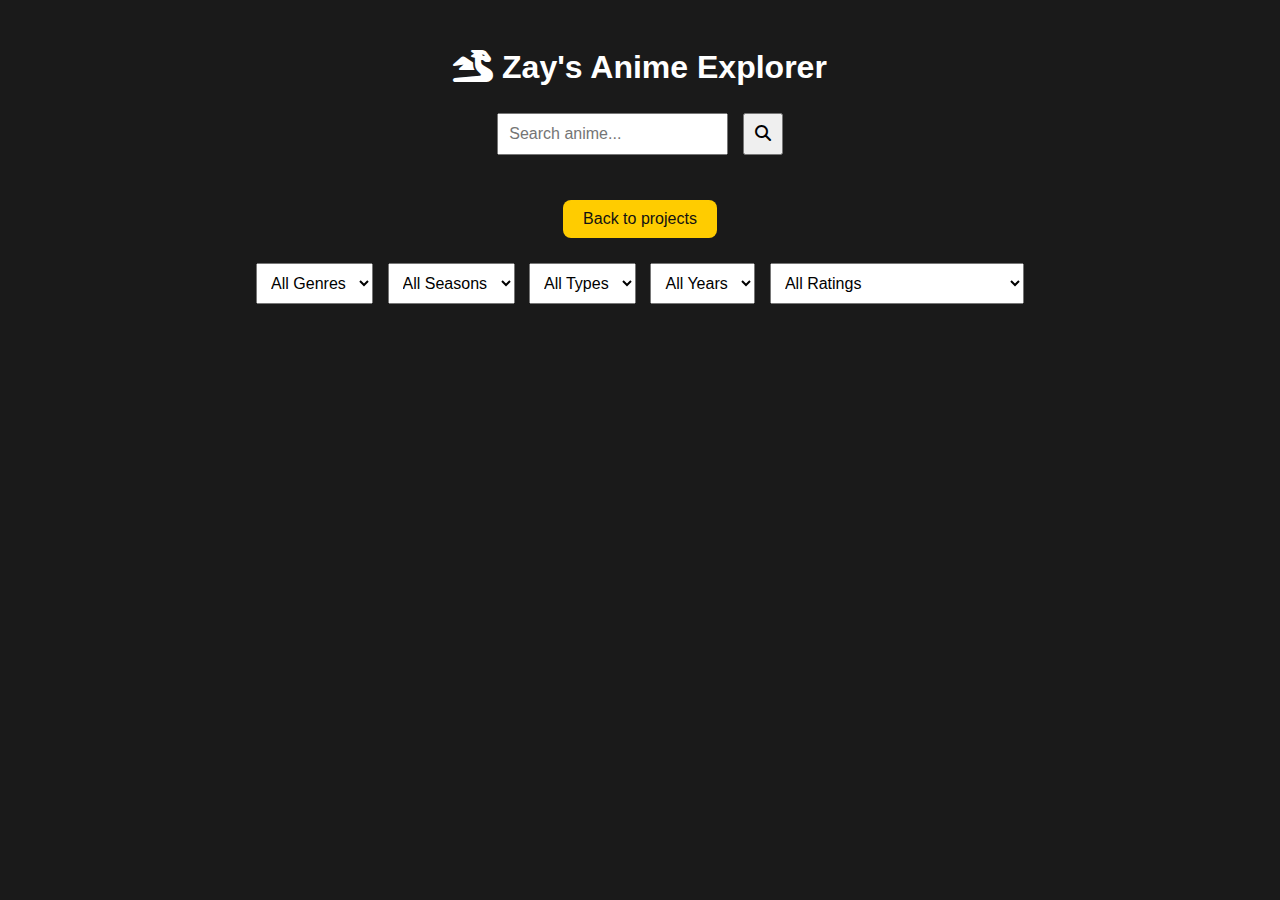
<file: Projects/Anime-app/index.html>
<!DOCTYPE html>
<html lang="en">
<head>
    <meta charset="UTF-8">
    <meta name="viewport" content="width=device-width, initial-scale=1.0">
    <title>Anime Discovery | Azeez's Portfolio</title>
    <link rel="stylesheet" href="style.css">
    <link rel="stylesheet" href="https://cdnjs.cloudflare.com/ajax/libs/font-awesome/6.4.0/css/all.min.css">
</head>
<body>
    <div class="container">
        
        <header>
            <h1><i class="fas fa-dragon"></i> Zay's Anime Explorer</h1>
            <div class="search-box">
                <input type="text" id="searchInput" placeholder="Search anime...">
                <button id="searchBtn"><i class="fas fa-search"></i></button>
            </div>
        </header>

        
        <button id="homeBtn" class="home-btn">Back to projects</button>

        
        <div class="filters">
            <select id="genreFilter">
                <option value="">All Genres</option>
                <option value="action">Action</option>
                <option value="fantasy">Fantasy</option>
                <option value="comedy">Comedy</option>
            </select>
            <select id="seasonFilter">
                <option value="">All Seasons</option>
                <option value="winter">Winter</option>
                <option value="spring">Spring</option>
                <option value="summer">Summer</option>
                <option value="fall">Fall</option>
            </select>
            <select id="typeFilter">
                <option value="">All Types</option>
                <option value="tv">TV</option>
                <option value="movie">Movie</option>
                <option value="ova">OVA</option>
                <option value="ona">ONA</option>
            </select>
            <select id="yearFilter">
                <option value="">All Years</option>
                <script>
                    const currentYear = new Date().getFullYear();
                    for (let year = currentYear; year >= 2000; year--) {
                        document.write(`<option value="${year}">${year}</option>`);
                    }
                </script>
            </select>
            <select id="ratingFilter">
                <option value="">All Ratings</option>
                <option value="g">G - All Ages</option>
                <option value="pg">PG - Children</option>
                <option value="pg13">PG-13 - Teens 13+</option>
                <option value="r17">R - 17+ (Violence & Profanity)</option>
                <option value="r">R+ - Mild Nudity</option>
            </select>
        </div>

       
        <div class="anime-grid" id="animeGrid"></div>

        
        <div class="loading" id="loading">
            <div class="loader"></div>
        </div>
    </div>

    <script src="script.js"></script>
</body>
</html>
</file>
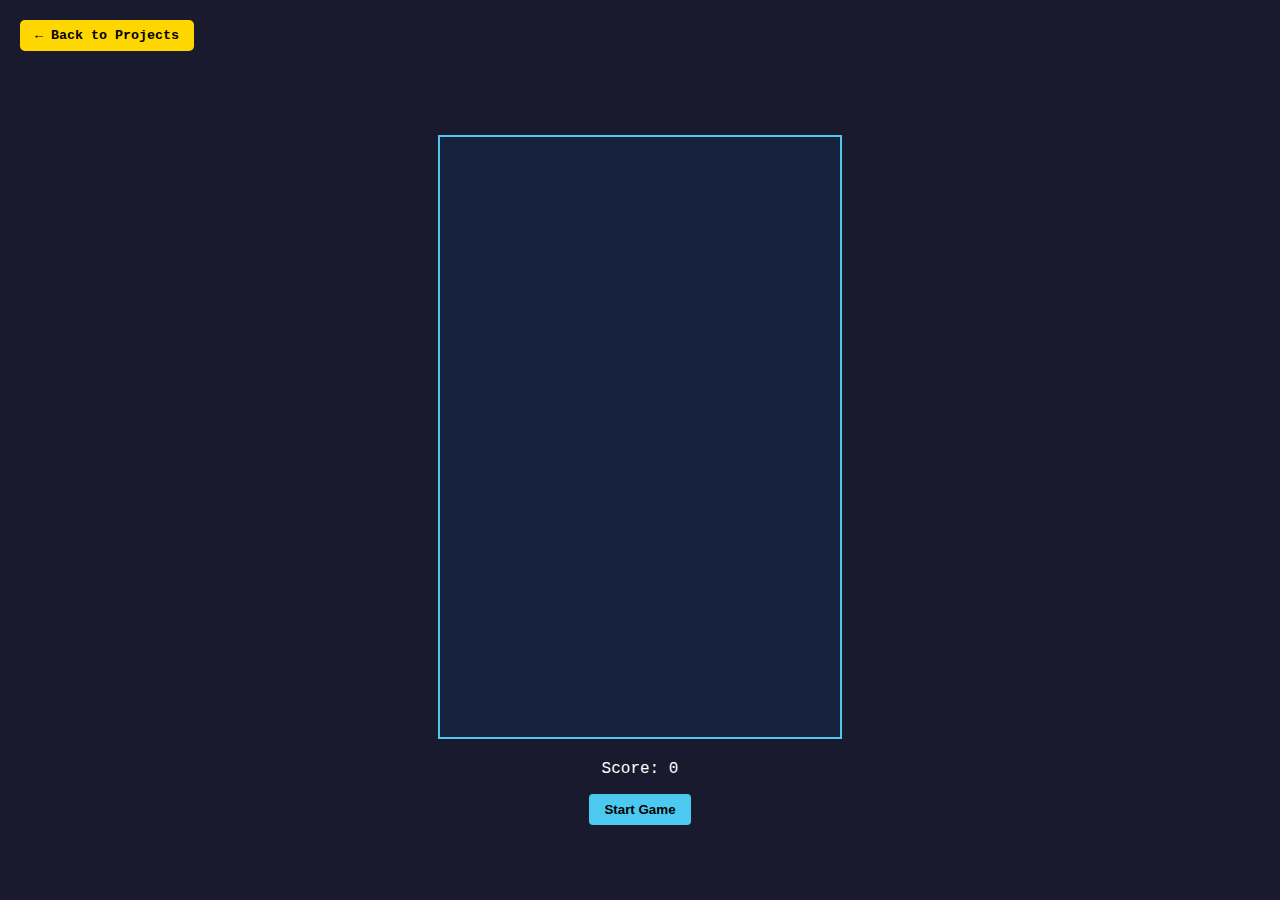
<file: Projects/code-bug-escape/index.html>
<!DOCTYPE html>
<html>
<head>
  <title>Code Bug Escape</title>
  <link rel="stylesheet" href="style.css">
</head>
<body>
 
  <div class="nav-buttons">
    <button id="backBtn" class="nav-btn yellow-btn">← Back to Projects</button>
    <button id="endGameBtn" class="nav-btn red-btn">End Game</button>
  </div>

 
  <div class="game-container">
    <canvas id="gameCanvas" width="400" height="600"></canvas>
    <div class="ui">
      <p>Score: <span id="score">0</span></p>
      <button id="startBtn">Start Game</button>
    </div>
  </div>

  <script src="game.js"></script>
</body>
</html>
</file>
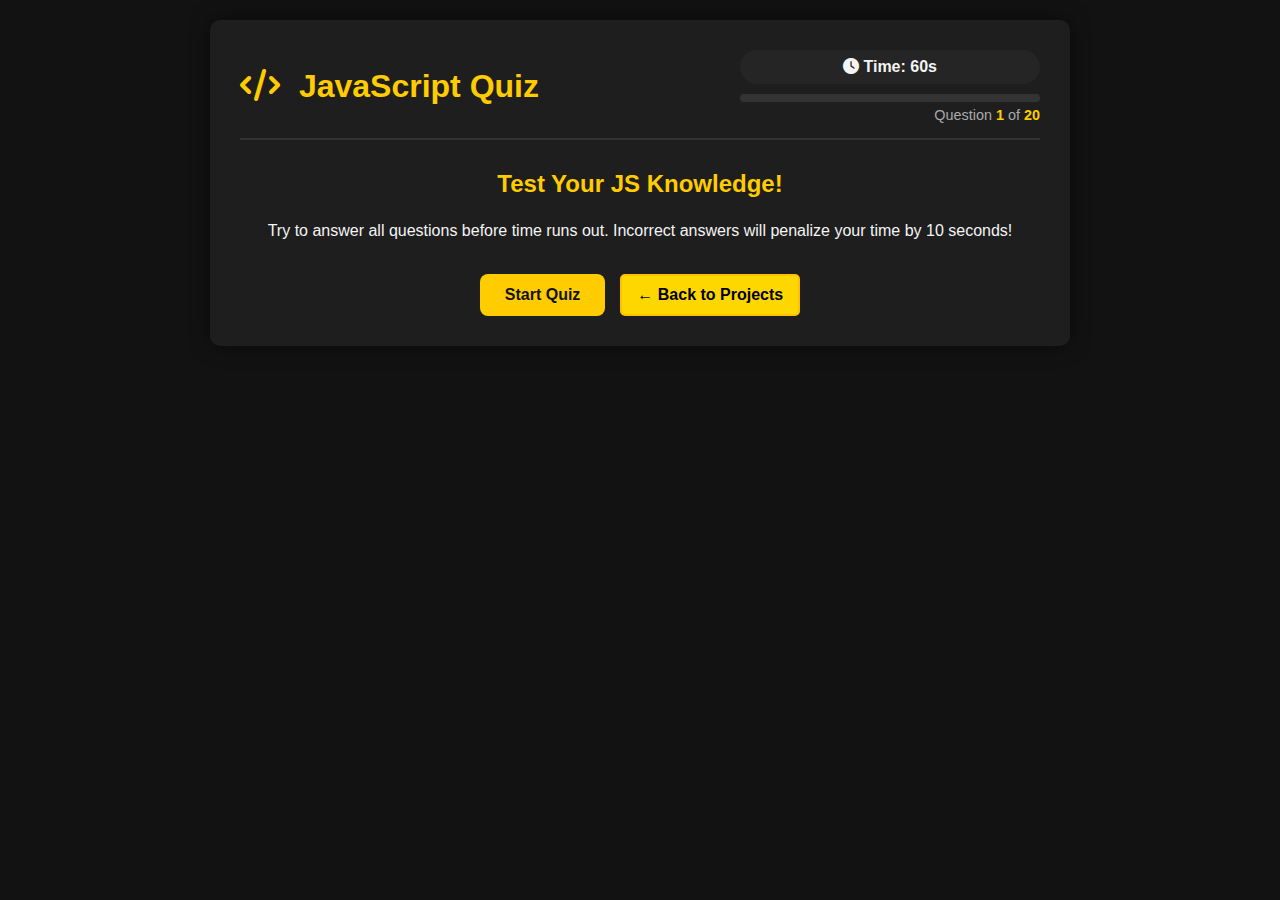
<file: Projects/coding-quiz/index.html>
<!DOCTYPE html>
<html lang="en">
<head>
    <meta charset="UTF-8">
    <meta name="viewport" content="width=device-width, initial-scale=1.0">
    <title>JavaScript Quiz | Azeez's Portfolio</title>
    <link rel="stylesheet" href="style.css">
    <link rel="stylesheet" href="https://cdnjs.cloudflare.com/ajax/libs/font-awesome/6.4.0/css/all.min.css">
</head>
<body>
    <div class="container">
       
        <header>
            <h1><i class="fas fa-code"></i> JavaScript Quiz</h1>
            <div class="header-right">
                <div class="timer">
                    <i class="fas fa-clock"></i> Time: <span id="time">60</span>s
                </div>
                <div class="progress-section">
                    <div class="progress-container">
                        <div class="progress-bar" id="progressBar"></div>
                    </div>
                    <div class="question-counter" id="questionCounter">
                        Question <span id="currentQ">1</span> of <span id="totalQs">20</span>
                    </div>
                </div>
            </div>
        </header>

        
        <div class="start-screen" id="startScreen">
            <h2>Test Your JS Knowledge!</h2>
            <p>Try to answer all questions before time runs out. Incorrect answers will penalize your time by 10 seconds!</p>
            <div class="nav-buttons">
                <button id="startBtn">Start Quiz</button>
                <a href="../projects.html" class="back-btn yellow-btn">← Back to Projects</a>
            </div>
        </div>

        
        <div class="quiz-container" id="quizContainer" style="display: none;">
            <div class="question" id="question"></div>
            <div class="options" id="options"></div>
            <div class="feedback" id="feedback"></div>
            <div class="nav-buttons">
                <a href="../projects.html" class="back-btn yellow-btn">← Back to Projects</a>
            </div>
        </div>

        
        <div class="results" id="resultsScreen" style="display: none;">
            <h2>Quiz Complete!</h2>
            <p>Your score: <span id="score">0</span></p>
            <form id="scoreForm">
                <input type="text" id="initials" placeholder="Enter initials" maxlength="3">
                <button type="submit">Save Score</button>
            </form>
            <div class="high-scores">
                <h3>High Scores</h3>
                <ol id="highScoresList"></ol>
                <div class="nav-buttons">
                    <button id="restartBtn">Restart Quiz</button>
                    <a href="../projects.html" class="back-btn">← Back to Projects</a>
                </div>
            </div>
        </div>
    </div>

    <script src="script.js"></script>
</body>
</html>
</file>
<file: Projects/Anime-app/style.css>
body {
    font-family: Arial, sans-serif;
    text-align: center;
    background-color: #1a1a1a;
    color: white;
}

header {
    padding: 20px;
}

input, select, button {
    margin: 5px;
    padding: 10px;
    font-size: 16px;
}

.anime-grid {
    display: grid;
    grid-template-columns: repeat(auto-fill, minmax(200px, 1fr));
    gap: 20px;
    padding: 20px;
}

.anime-card {
    background: #2a2a2a;
    padding: 10px;
    border-radius: 10px;
    cursor: pointer;
}

.anime-card img {
    width: 100%;
    border-radius: 10px;
}

.loading {
    display: none;
    font-size: 20px;
    margin-top: 20px;
}

.home-btn {
    display: none;
    padding: 10px 20px;
    font-size: 16px;
    background-color: #ff5722;
    color: white;
    border: none;
    cursor: pointer;
    border-radius: 5px;
}

.home-btn {
    display: block;
    margin: 20px auto;
    padding: 10px 20px;
    background: #ffcc00;
    color: #121212;
    border: none;
    border-radius: 8px;
    cursor: pointer;
    font-size: 1rem;
    transition: background 0.3s;
}

.home-btn:hover {
    background: #ffaa00;
}
</file>
<file: Projects/code-bug-escape/style.css>
body {
  margin: 0;
  display: flex;
  justify-content: center;
  align-items: center;
  height: 100vh;
  background: #1a1a2e;
  font-family: 'Courier New', monospace;
  color: white;
}

.game-container {
  position: relative;
  margin-top: 60px; 
}

canvas {
  border: 2px solid #4cc9f0;
  background: #16213e;
}

.ui {
  text-align: center;
  margin-top: 10px;
}

button {
  background: #4cc9f0;
  border: none;
  padding: 8px 15px;
  cursor: pointer;
  color: #000;
  font-weight: bold;
  border-radius: 4px;
  transition: all 0.2s;
}

button:hover {
  transform: translateY(-2px);
  box-shadow: 0 3px 6px rgba(0,0,0,0.2);
}


.nav-buttons {
  position: fixed;
  top: 20px;
  left: 20px;
  z-index: 100;
  display: flex;
  gap: 10px;
}

.nav-btn {
  padding: 8px 15px;
  border-radius: 5px;
  font-weight: bold;
  cursor: pointer;
  border: none;
  transition: all 0.2s;
  font-family: 'Courier New', monospace;
}

.yellow-btn {
  background-color: #FFD700;
  color: #000;
}

.red-btn {
  background-color: #ff4444;
  color: white;
}

.nav-btn:hover {
  transform: translateY(-2px);
  box-shadow: 0 3px 6px rgba(0,0,0,0.2);
}
</file>
<file: Projects/coding-quiz/style.css>
body {
    font-family: 'Poppins', sans-serif;
    background: #121212;
    color: #f4f4f4;
    margin: 0;
    padding: 20px;
}

.container {
    max-width: 800px;
    margin: 0 auto;
    background: #1e1e1e;
    border-radius: 10px;
    padding: 30px;
    box-shadow: 0 0 20px rgba(0, 0, 0, 0.5);
}


header {
    display: flex;
    flex-wrap: wrap;
    justify-content: space-between;
    align-items: center;
    margin-bottom: 30px;
    padding-bottom: 15px;
    border-bottom: 2px solid #333;
    gap: 15px;
}

.header-right {
    display: flex;
    flex-direction: column;
    gap: 10px;
    width: 100%;
    max-width: 300px;
}

h1 {
    color: #ffcc00;
    margin: 0;
    font-size: 2rem;
}

h1 i {
    margin-right: 10px;
}

.timer {
    background: #252525;
    padding: 8px 15px;
    border-radius: 20px;
    font-weight: bold;
    text-align: center;
}


.progress-section {
    width: 100%;
}

.progress-container {
    width: 100%;
    height: 8px;
    background: #333;
    border-radius: 4px;
    overflow: hidden;
    margin-bottom: 5px;
}

.progress-bar {
    height: 100%;
    background: #ffcc00;
    width: 0%;
    transition: width 0.3s ease;
}

.question-counter {
    text-align: right;
    font-size: 0.9rem;
    color: #aaa;
}

.question-counter span {
    font-weight: bold;
    color: #ffcc00;
}


.nav-buttons {
    display: flex;
    gap: 15px;
    justify-content: center;
    margin-top: 30px;
    flex-wrap: wrap;
}

.back-btn {
    background: #252525;
    color: #ffcc00;
    border: 2px solid #ffcc00;
    padding: 12px 25px;
    border-radius: 8px;
    text-decoration: none;
    font-weight: bold;
    transition: all 0.3s;
    display: inline-block;
    text-align: center;
}

.back-btn:hover {
    background: rgba(255, 204, 0, 0.1);
    transform: translateY(-2px);
}


.start-screen {
    text-align: center;
}

.start-screen h2 {
    color: #ffcc00;
    margin-bottom: 20px;
}

.start-screen p {
    margin-bottom: 30px;
    line-height: 1.6;
}

button {
    background: #ffcc00;
    color: #121212;
    border: none;
    padding: 12px 25px;
    border-radius: 8px;
    font-size: 1rem;
    font-weight: bold;
    cursor: pointer;
    transition: all 0.3s;
}

button:hover {
    background: #ffaa00;
    transform: translateY(-2px);
}


.quiz-container {
    margin-top: 20px;
}

.question {
    font-size: 1.3rem;
    margin-bottom: 25px;
    font-weight: bold;
    color: #ffcc00;
}

.options {
    display: grid;
    grid-template-columns: 1fr;
    gap: 15px;
}

.option-btn {
    background: #252525;
    color: #f4f4f4;
    border: 2px solid #333;
    padding: 12px;
    border-radius: 8px;
    text-align: left;
    cursor: pointer;
    transition: all 0.2s;
}

.option-btn:hover {
    background: #333;
    border-color: #ffcc00;
}

.feedback {
    margin-top: 20px;
    min-height: 30px;
    font-weight: bold;
    text-align: center;
}

.correct {
    color: #4caf50;
}

.incorrect {
    color: #f44336;
}


.results {
    text-align: center;
}

.results h2 {
    color: #ffcc00;
}

.results p {
    font-size: 1.5rem;
    margin: 20px 0;
}

#scoreForm {
    margin: 30px 0;
    display: flex;
    justify-content: center;
    gap: 10px;
}

#initials {
    background: #252525;
    border: 2px solid #333;
    color: #fff;
    padding: 10px;
    border-radius: 5px;
    width: 80px;
    text-align: center;
    font-size: 1rem;
}

.high-scores {
    margin-top: 40px;
    background: #252525;
    padding: 20px;
    border-radius: 10px;
}

.high-scores h3 {
    margin-top: 0;
    color: #ffcc00;
}

#highScoresList {
    padding: 0;
    list-style-position: inside;
}

#highScoresList li {
    margin: 10px 0;
    font-size: 1.1rem;
}


@media (max-width: 600px) {
    header {
        flex-direction: column;
        gap: 15px;
    }
    
    .header-right {
        max-width: 100%;
    }
    
    .options {
        grid-template-columns: 1fr;
    }
    
    .question-counter {
        text-align: center;
    }

    .nav-buttons {
        flex-direction: column;
        align-items: center;
    }
    
    .back-btn, #startBtn, #restartBtn {
        width: 100%;
    }
}


.nav-buttons {
    display: flex;
    gap: 15px;
    margin-top: 20px;
    justify-content: center;
    flex-wrap: wrap;
}

.back-btn {
    padding: 10px 15px;
    border: none;
    border-radius: 5px;
    cursor: pointer;
    text-decoration: none;
    font-size: 16px;
    transition: all 0.3s;
}


.yellow-btn {
    background-color: #FFD700;
    color: #000;
    border: 2px solid #FFC000;
    font-weight: bold;
}

.yellow-btn:hover {
    background-color: #FFC000;
    transform: translateY(-2px);
    box-shadow: 0 2px 5px rgba(0,0,0,0.2);
}

.yellow-btn:active {
    transform: translateY(0);
}

.quiz-container .nav-buttons {
    margin-top: 30px;
}
</file>
